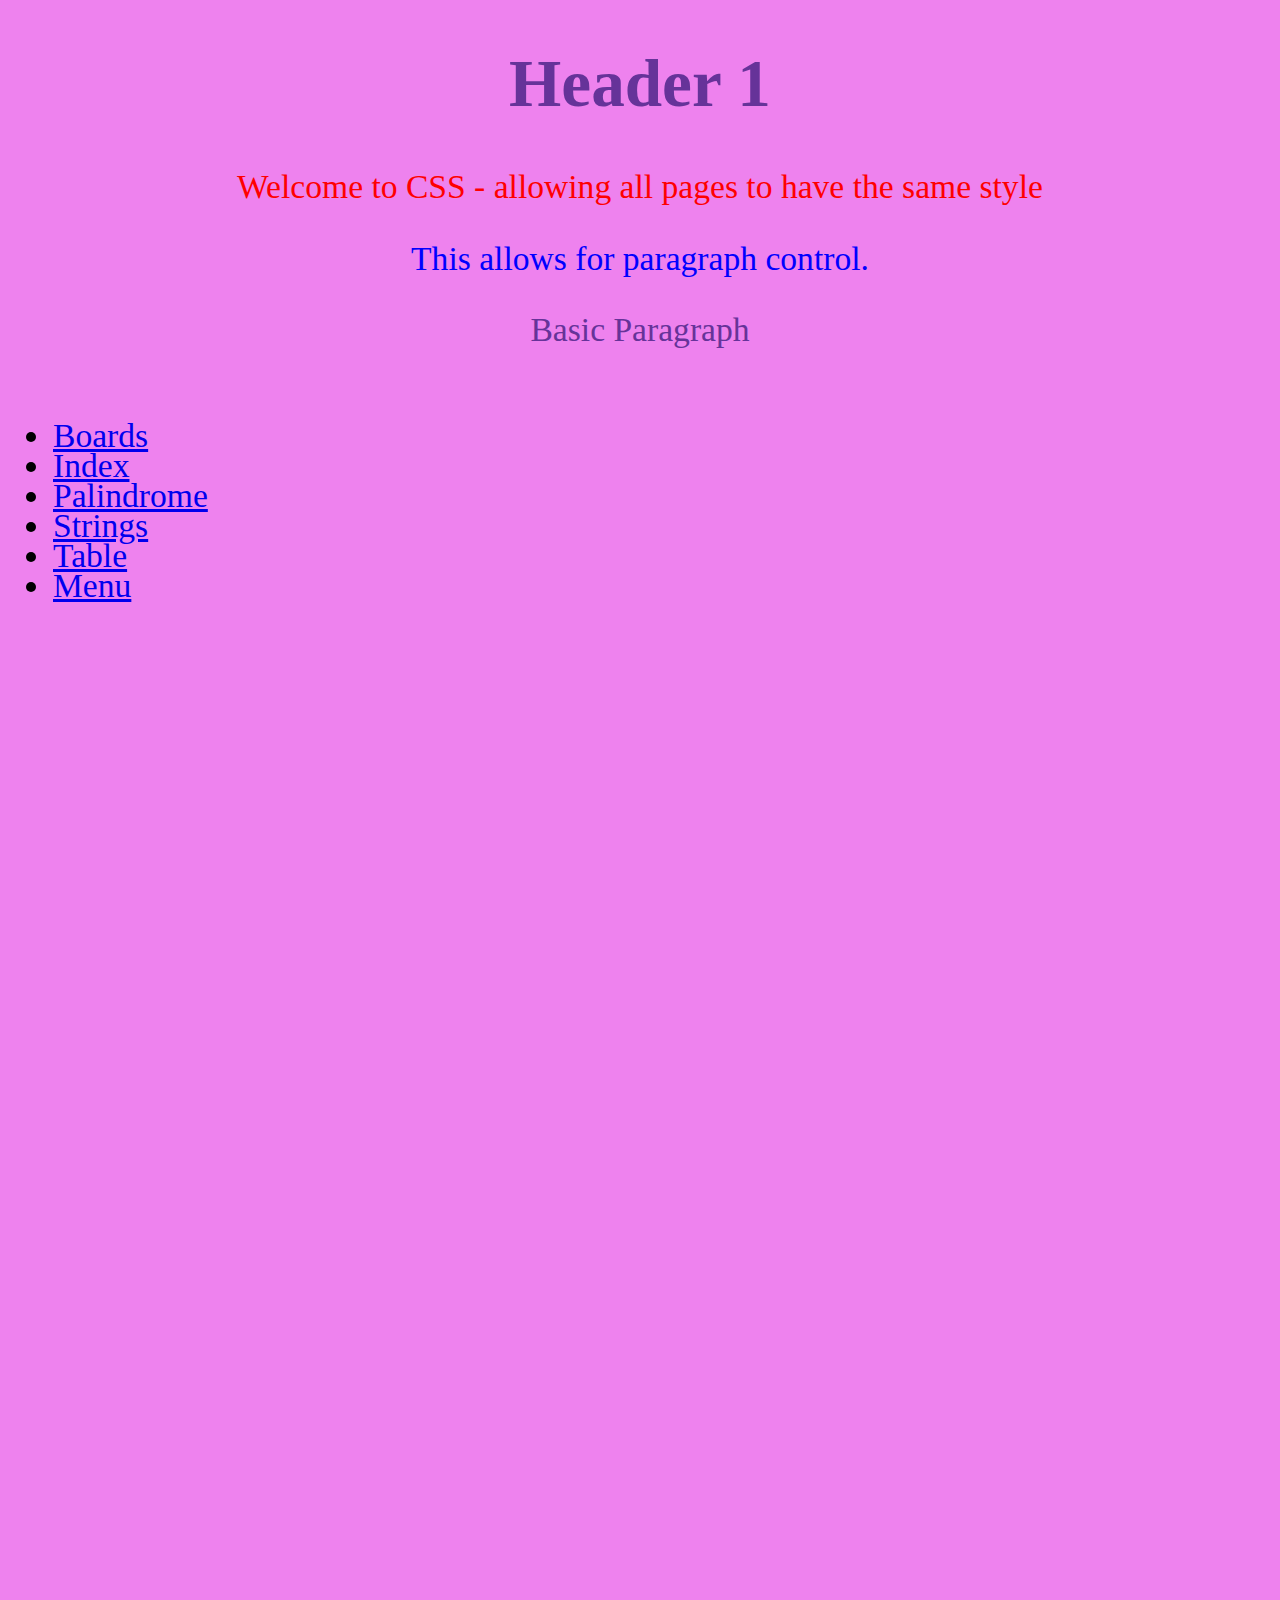
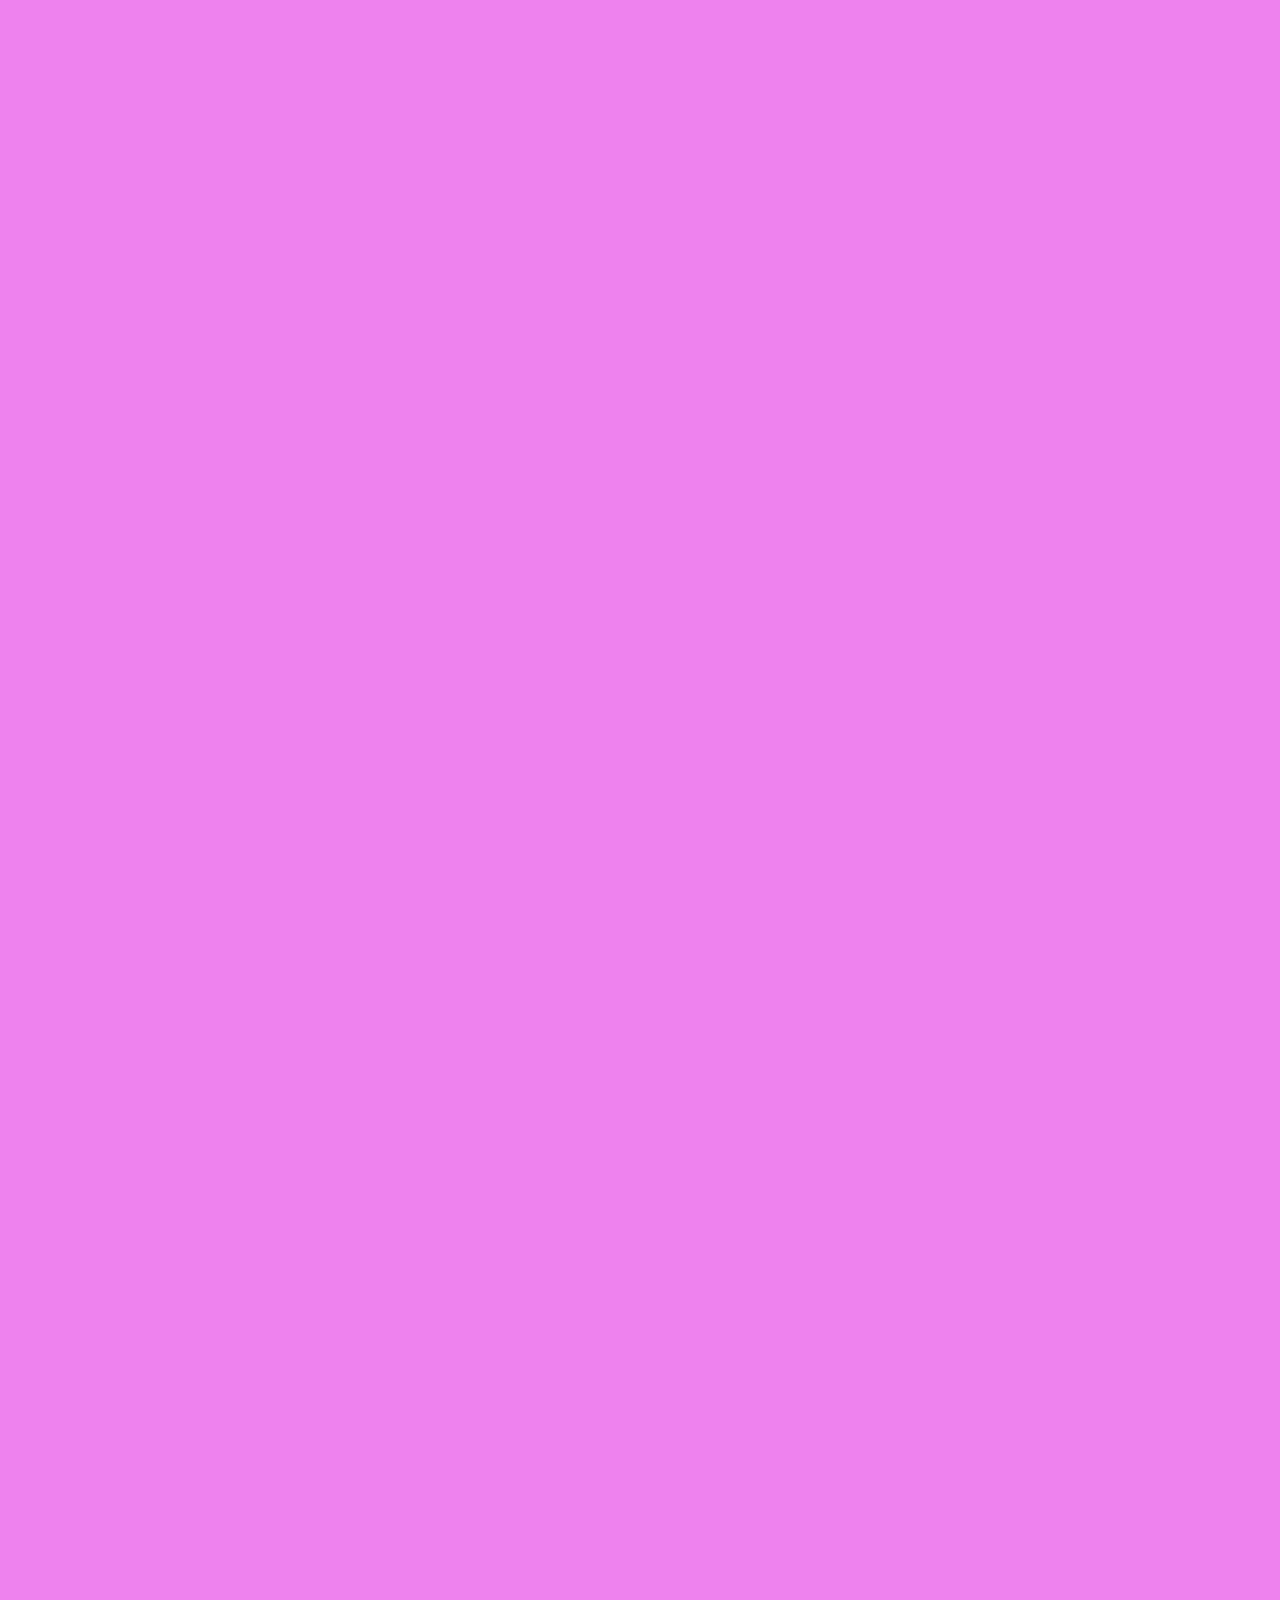
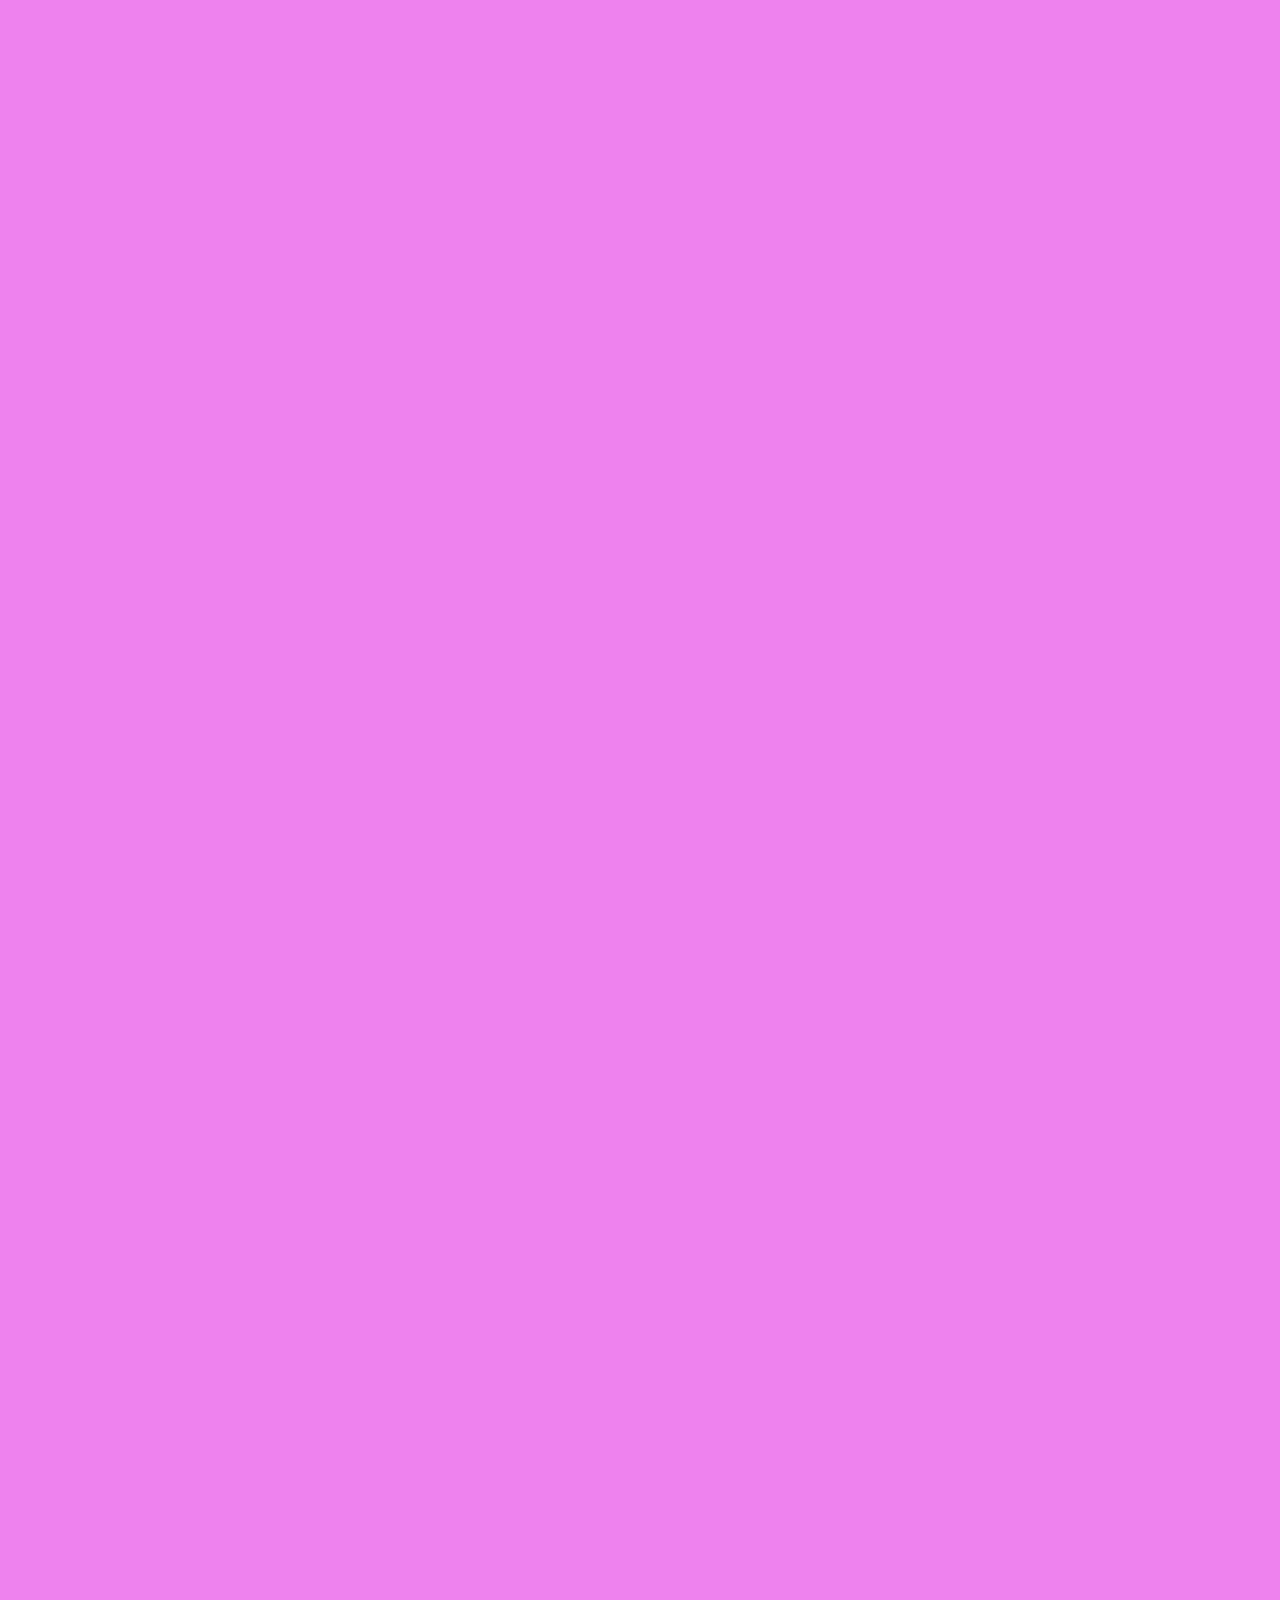
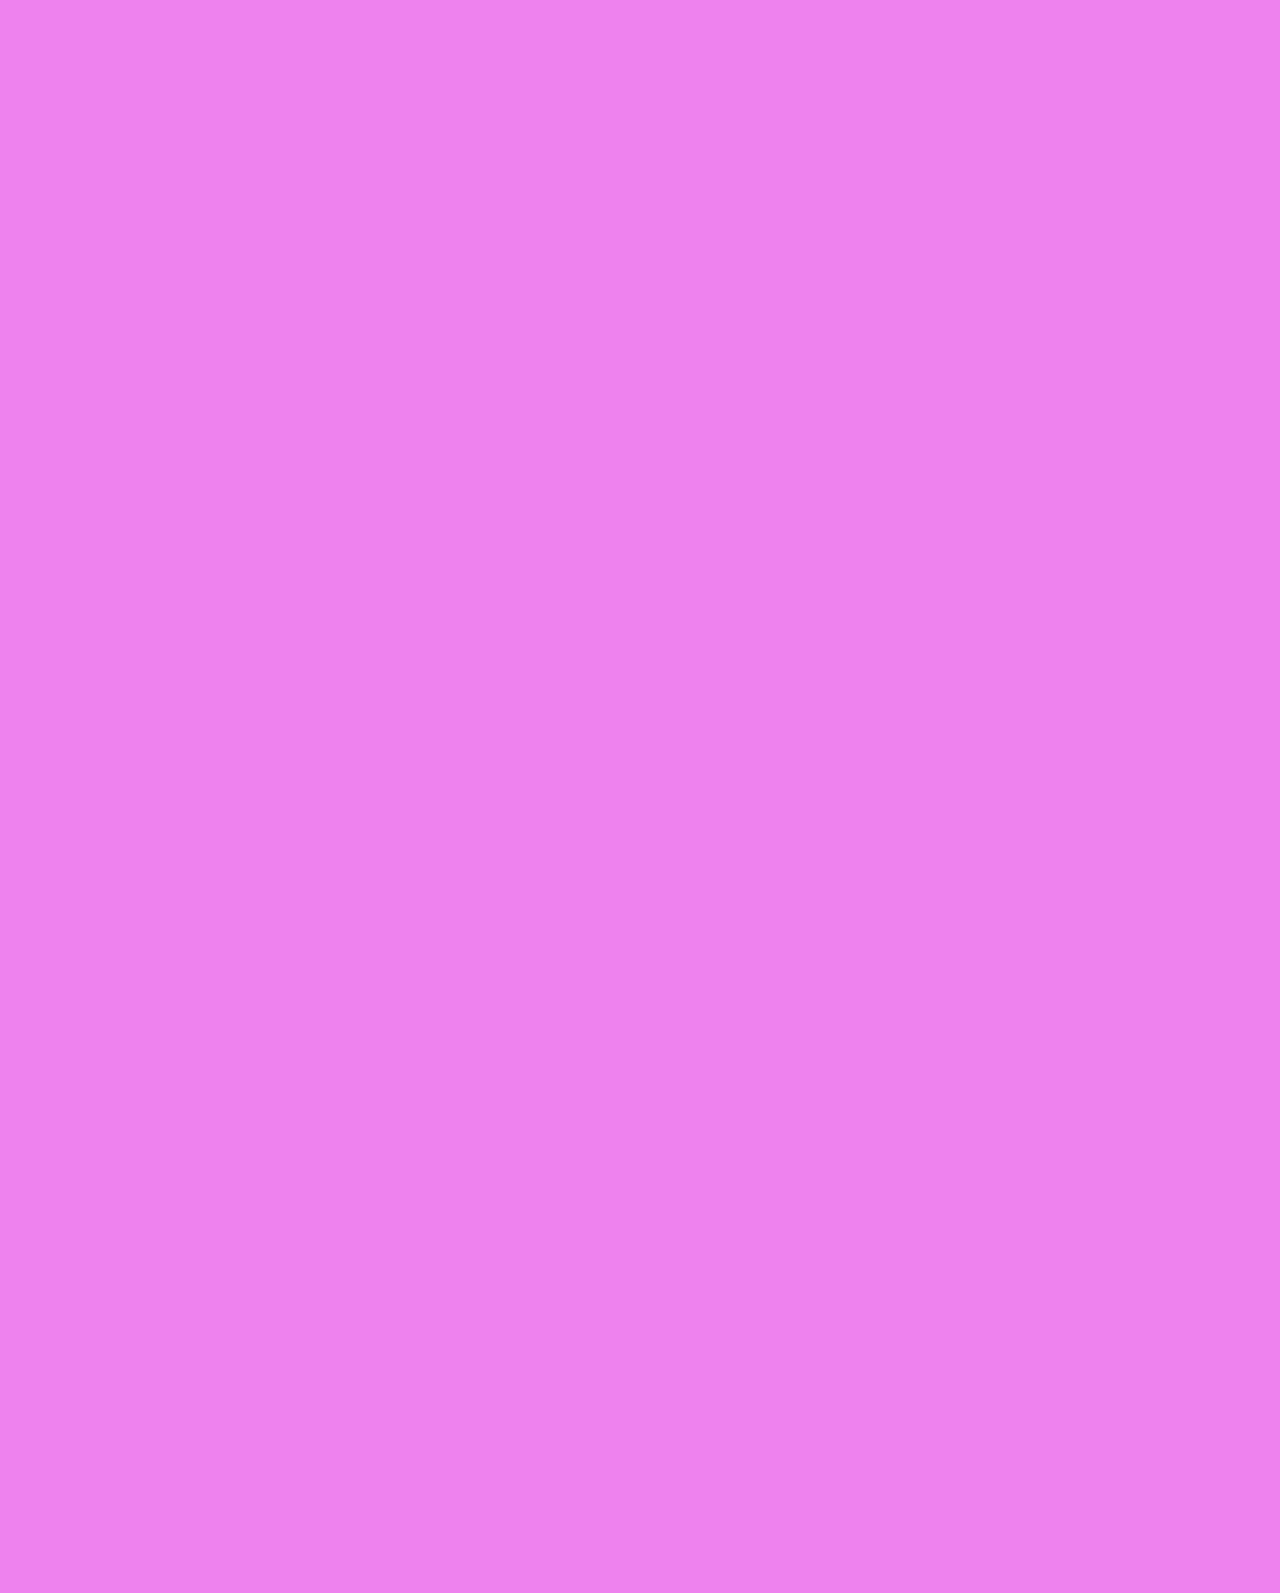
<file: First_CSS.html>
<!DOCTYPE html>
<html>
    <head>
        <Link rel="stylesheet" href="main_css.css">           
    </head>
    <body>
    <h1>Header 1</h1>
    <p id="intro"> Welcome to CSS - allowing all pages to have the same style</p>    
    <p class="colorful"> This allows for paragraph control.</p>
    <p> Basic Paragraph </p>

    <nav>
        <ul class="menu">
            <li><a href="Boards.html">Boards</a></li>
            <li><a href="index.html">Index</a></li>
            <li><a href="Palindrome.html">Palindrome</a></li>
            <li><a href="strings.html">Strings</a></li>
            <li><a href="Table.html">Table</a></li>
            <li><a href="Menu.html">Menu</a></li>
        </ul>
    </nav>

    </body>

</html>
</file>
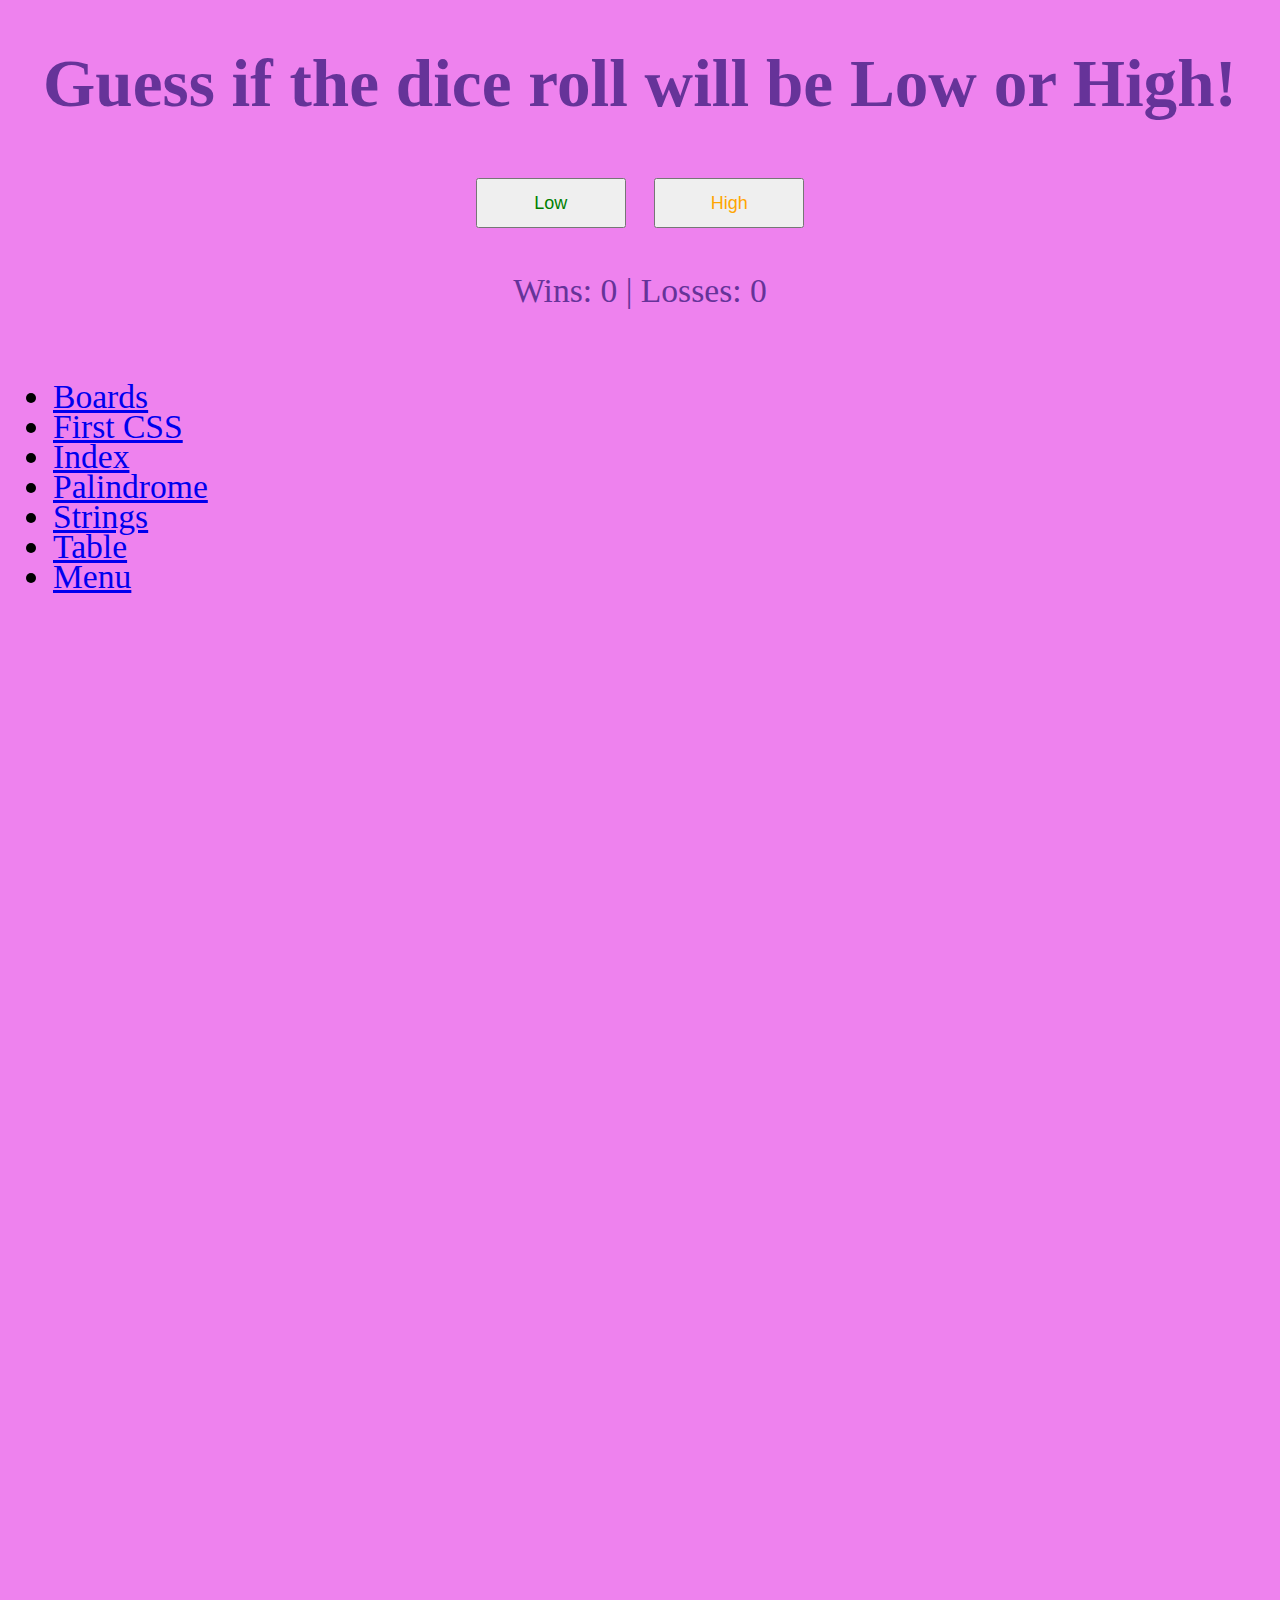
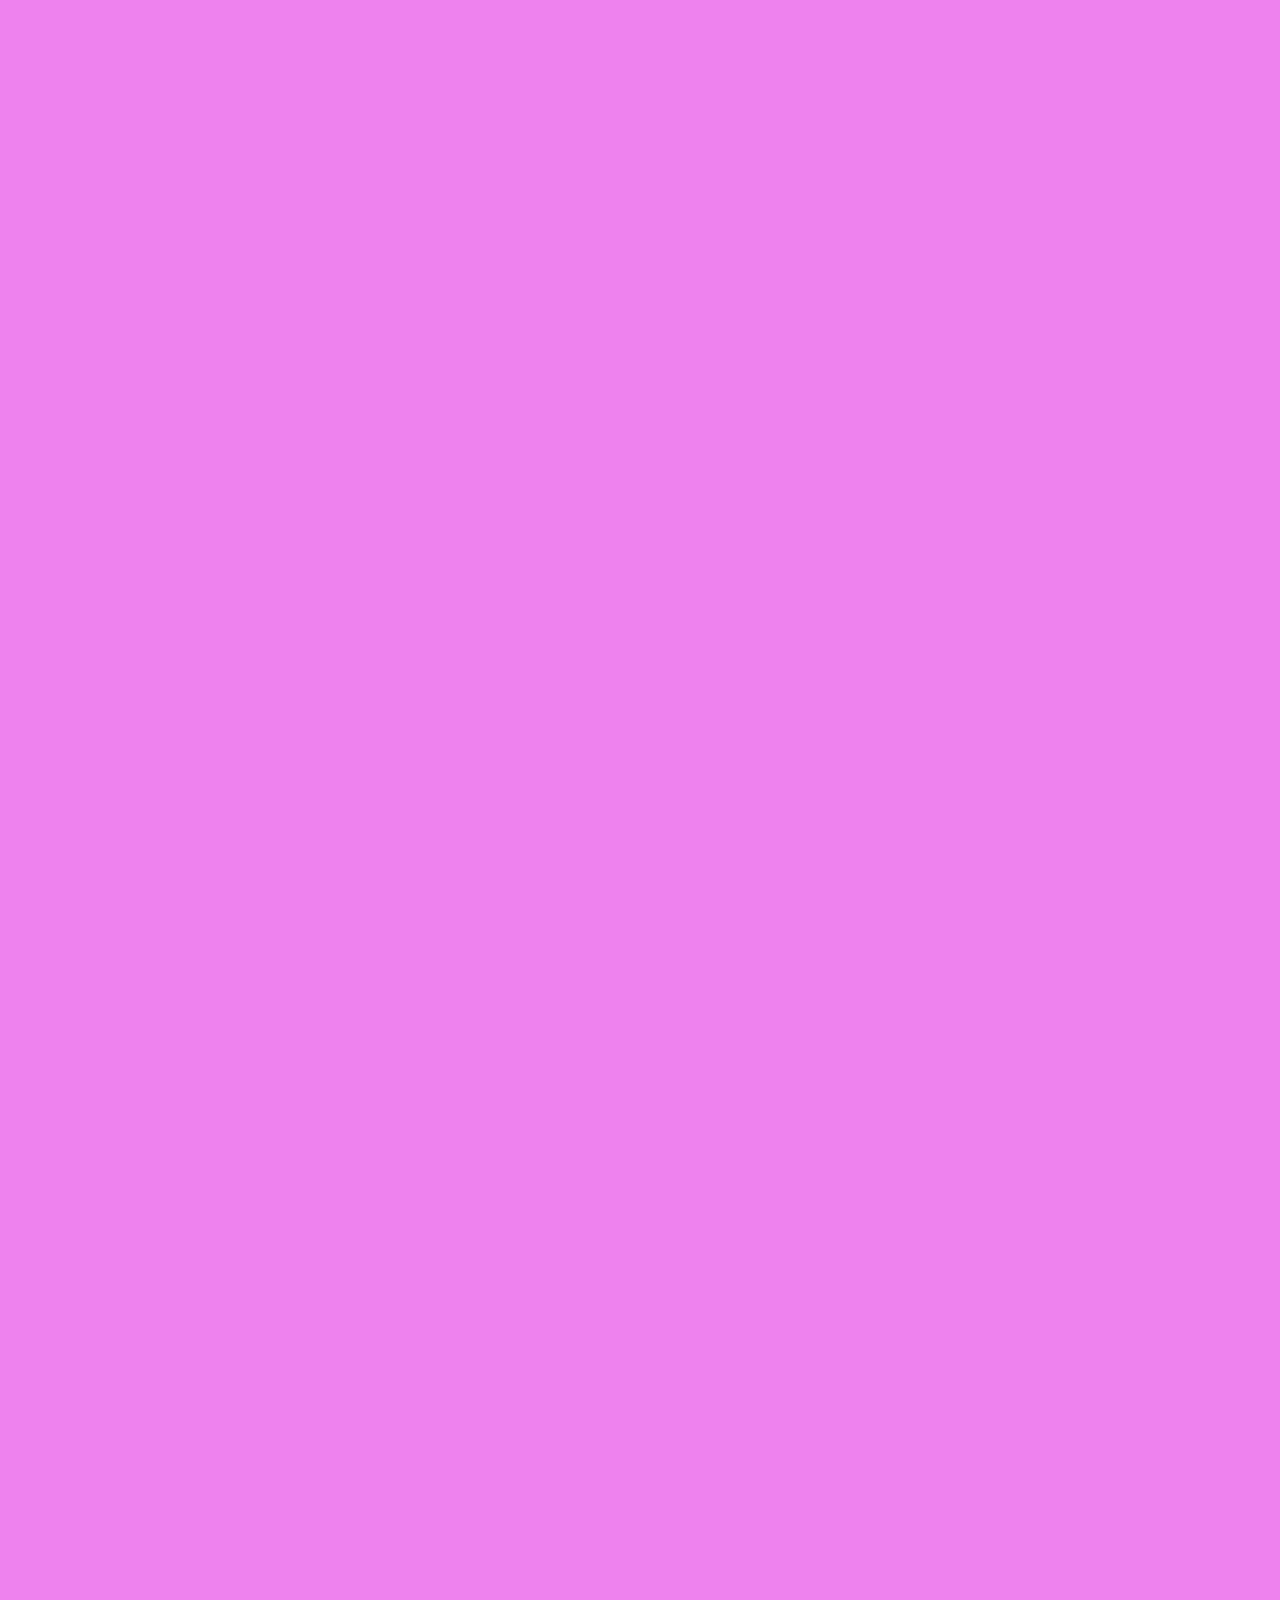
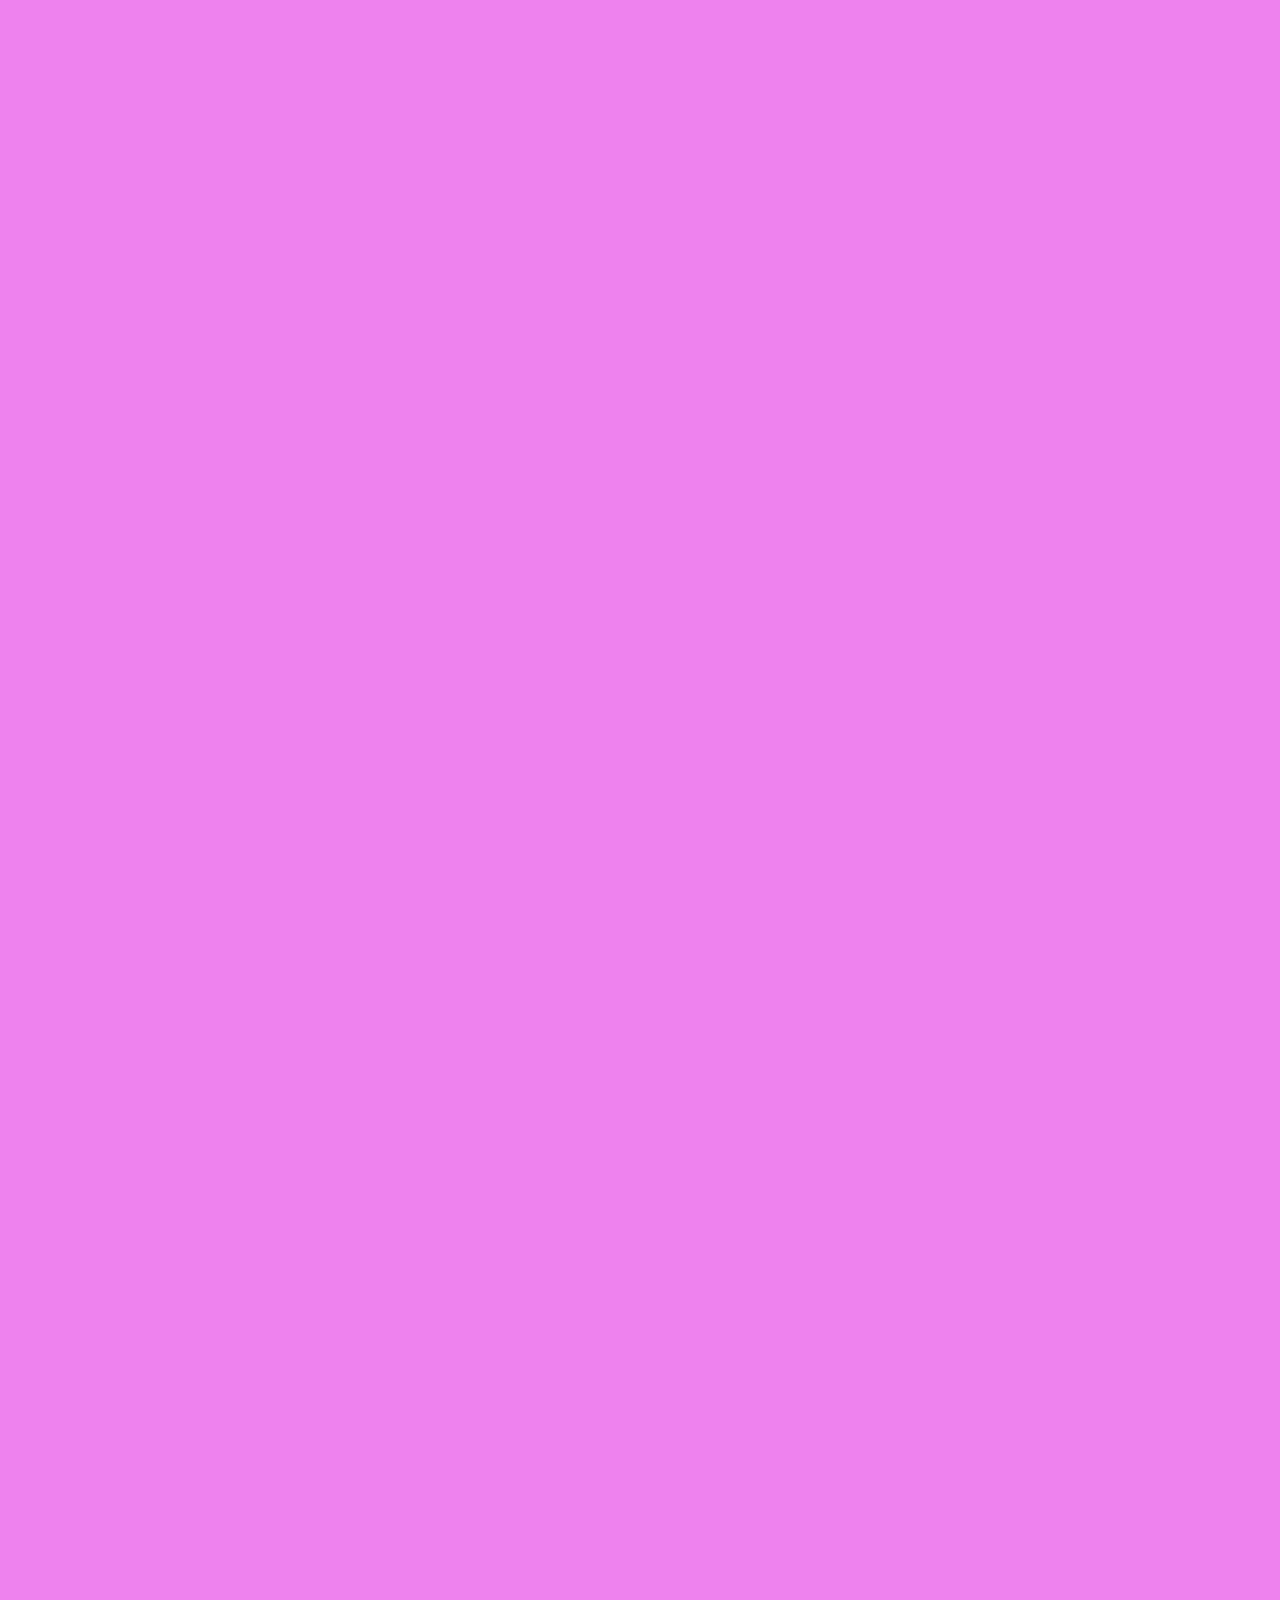
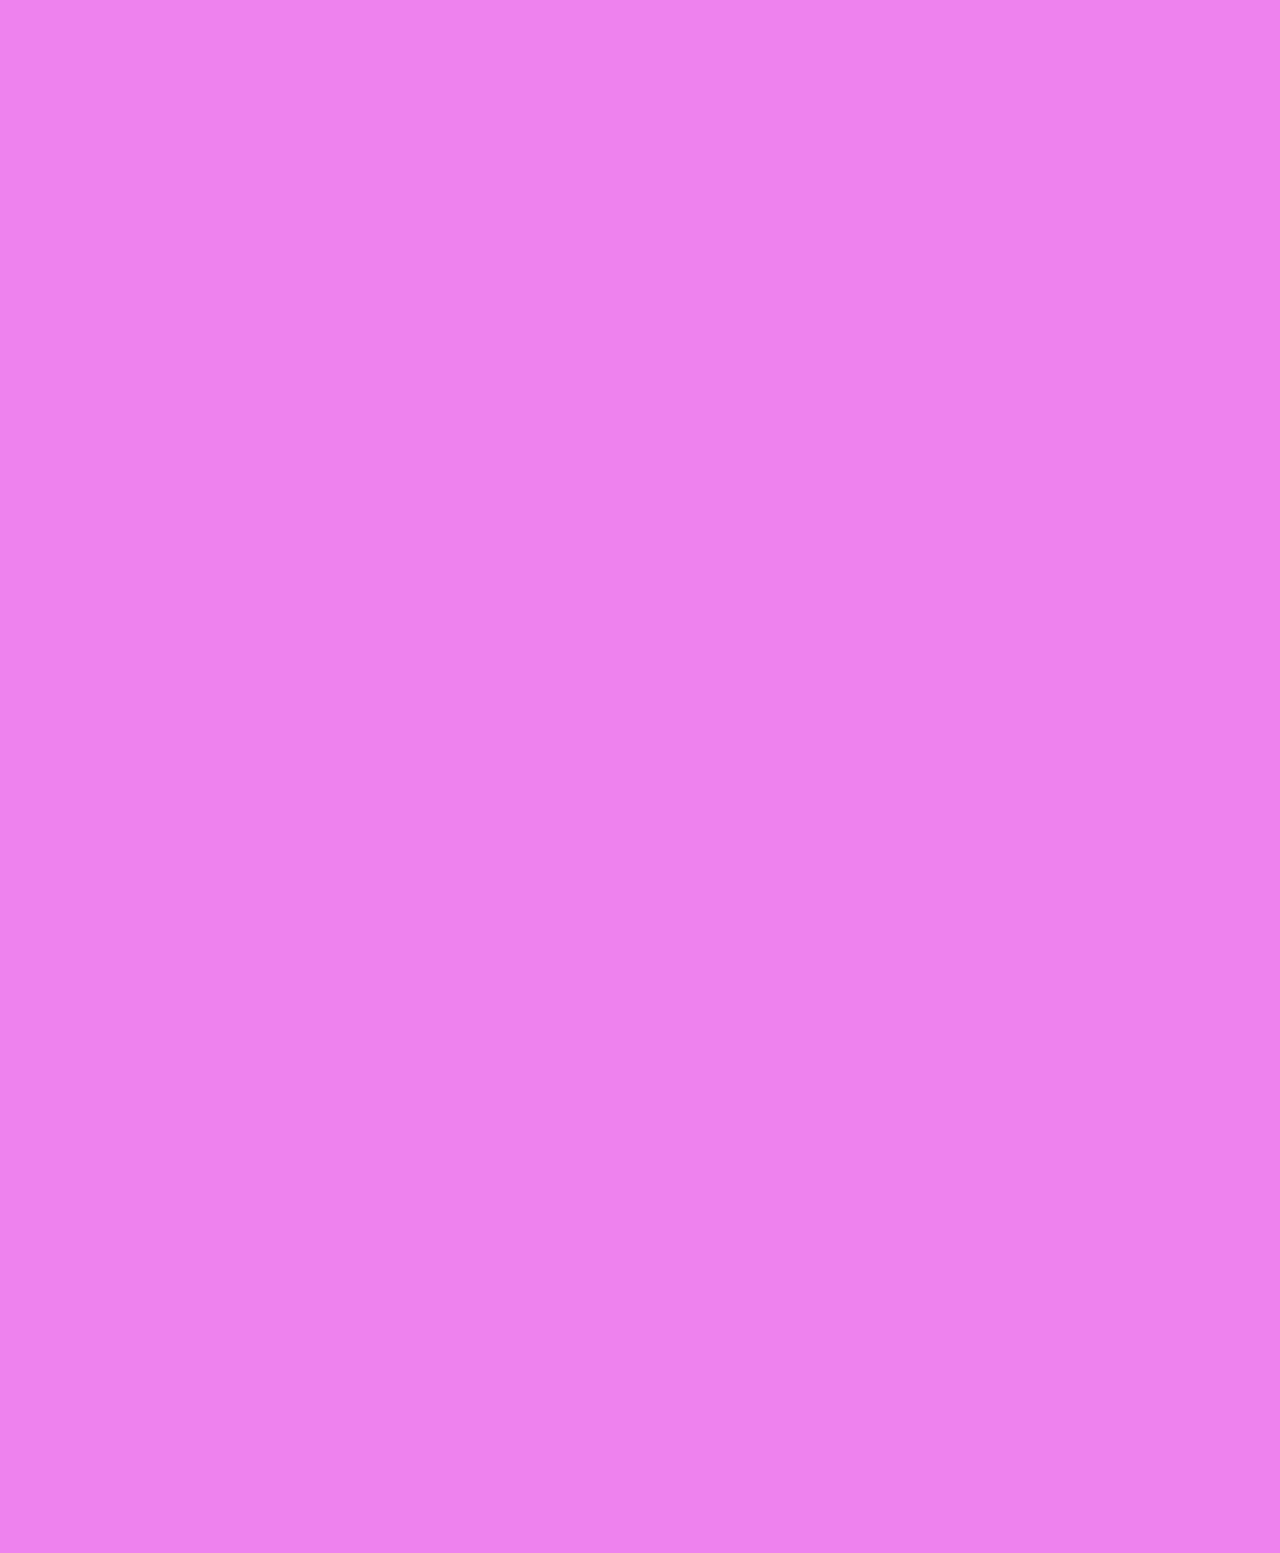
<file: Game.html>
<!DOCTYPE html>
<html lang="en">
<head>
    <Link rel="stylesheet" href="main_css.css"> <!--This is just getting a reference to the .CSS file. The .CSS file basically sets what the website will look like, depending on what it contains-->
    <meta charset="UTF-8">
    <meta name="viewport" content="width=device-width, initial-scale=1.0">
    <style>
        .button-container {
            text-align: center; /*This is setting the location of the actual button*/
            margin-top: 20px; 
        }
        .game-button {
            width: 150px;
            height: 50px; 
            margin: 10px;
            font-size: large;
        }
        .low-button {
            color: green; /*This is setting the color of the low button*/
        }
        .high-button {
            color: orange; /*This is setting the color of the high button*/
        }
    </style>
    <title>Craps Game</title> 
    <script src="Code.js"></script> <!--This is getting a reference to the Javascript code that contains all of the functions to make them work on the webpage.-->
</head>
<body>
    <header>
        <h1 id="heading">Guess if the dice roll will be Low or High!</h1>
        <div class="button-container">
            <button onclick="guessLow();" class="game-button low-button">Low</button> <!--This is saying that when the Guess Low button is clicked, it will call upon the "guesslow" funtion.-->
            <button onclick="guessHigh();" class="game-button high-button">High</button> <!--The same concept as above, but with the huess high button.-->
        </div>
        <p id="diceResult"></p>
        <p id="feedback"></p>
        <p id="score">Wins: 0 | Losses: 0</p>
    </header>
    <nav>
        <ul class="menu">
            <li><a href="Boards.html">Boards</a></li>
            <li><a href="First_CSS.html">First CSS</a></li>
            <li><a href="index.html">Index</a></li>
            <li><a href="Palindrome.html">Palindrome</a></li>
            <li><a href="strings.html">Strings</a></li>
            <li><a href="Table.html">Table</a></li>
            <li><a href="Menu.html">Menu</a></li>
        </ul>
    </nav>
</body>
</html>
</file>
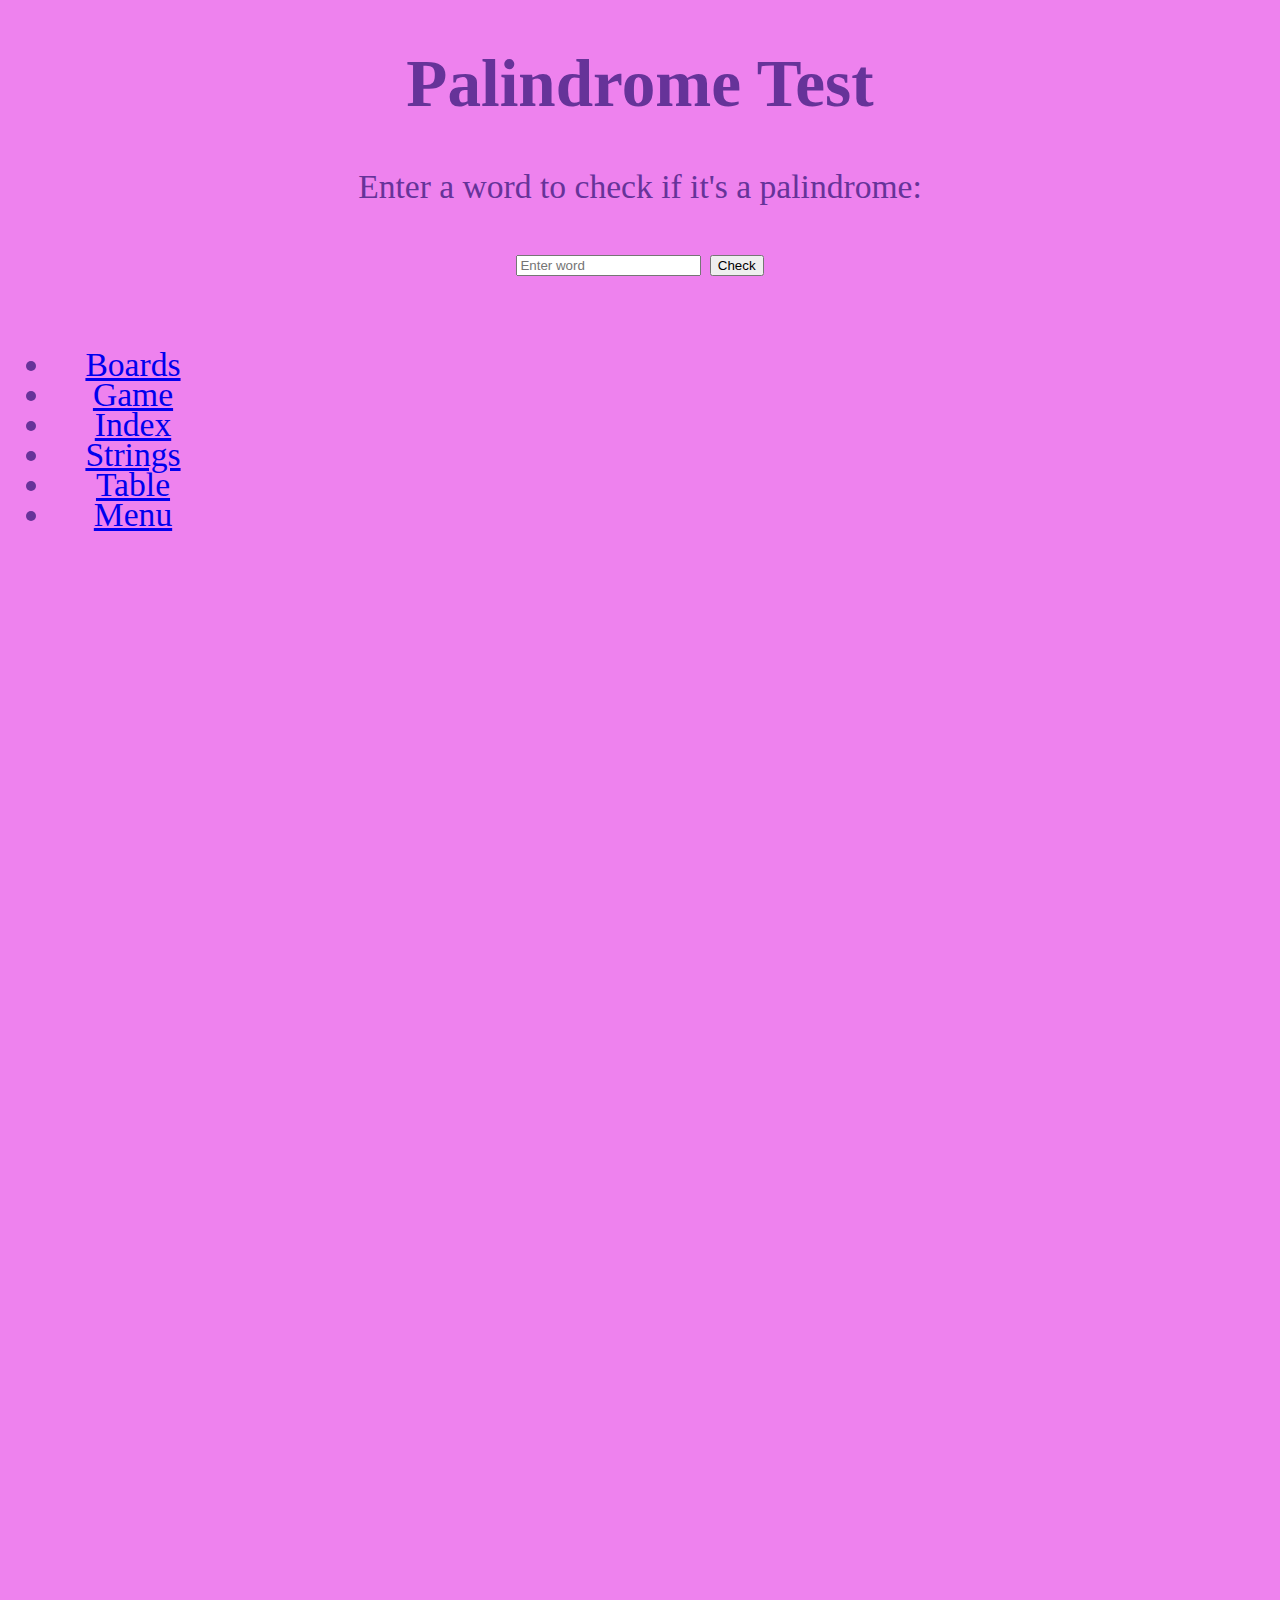
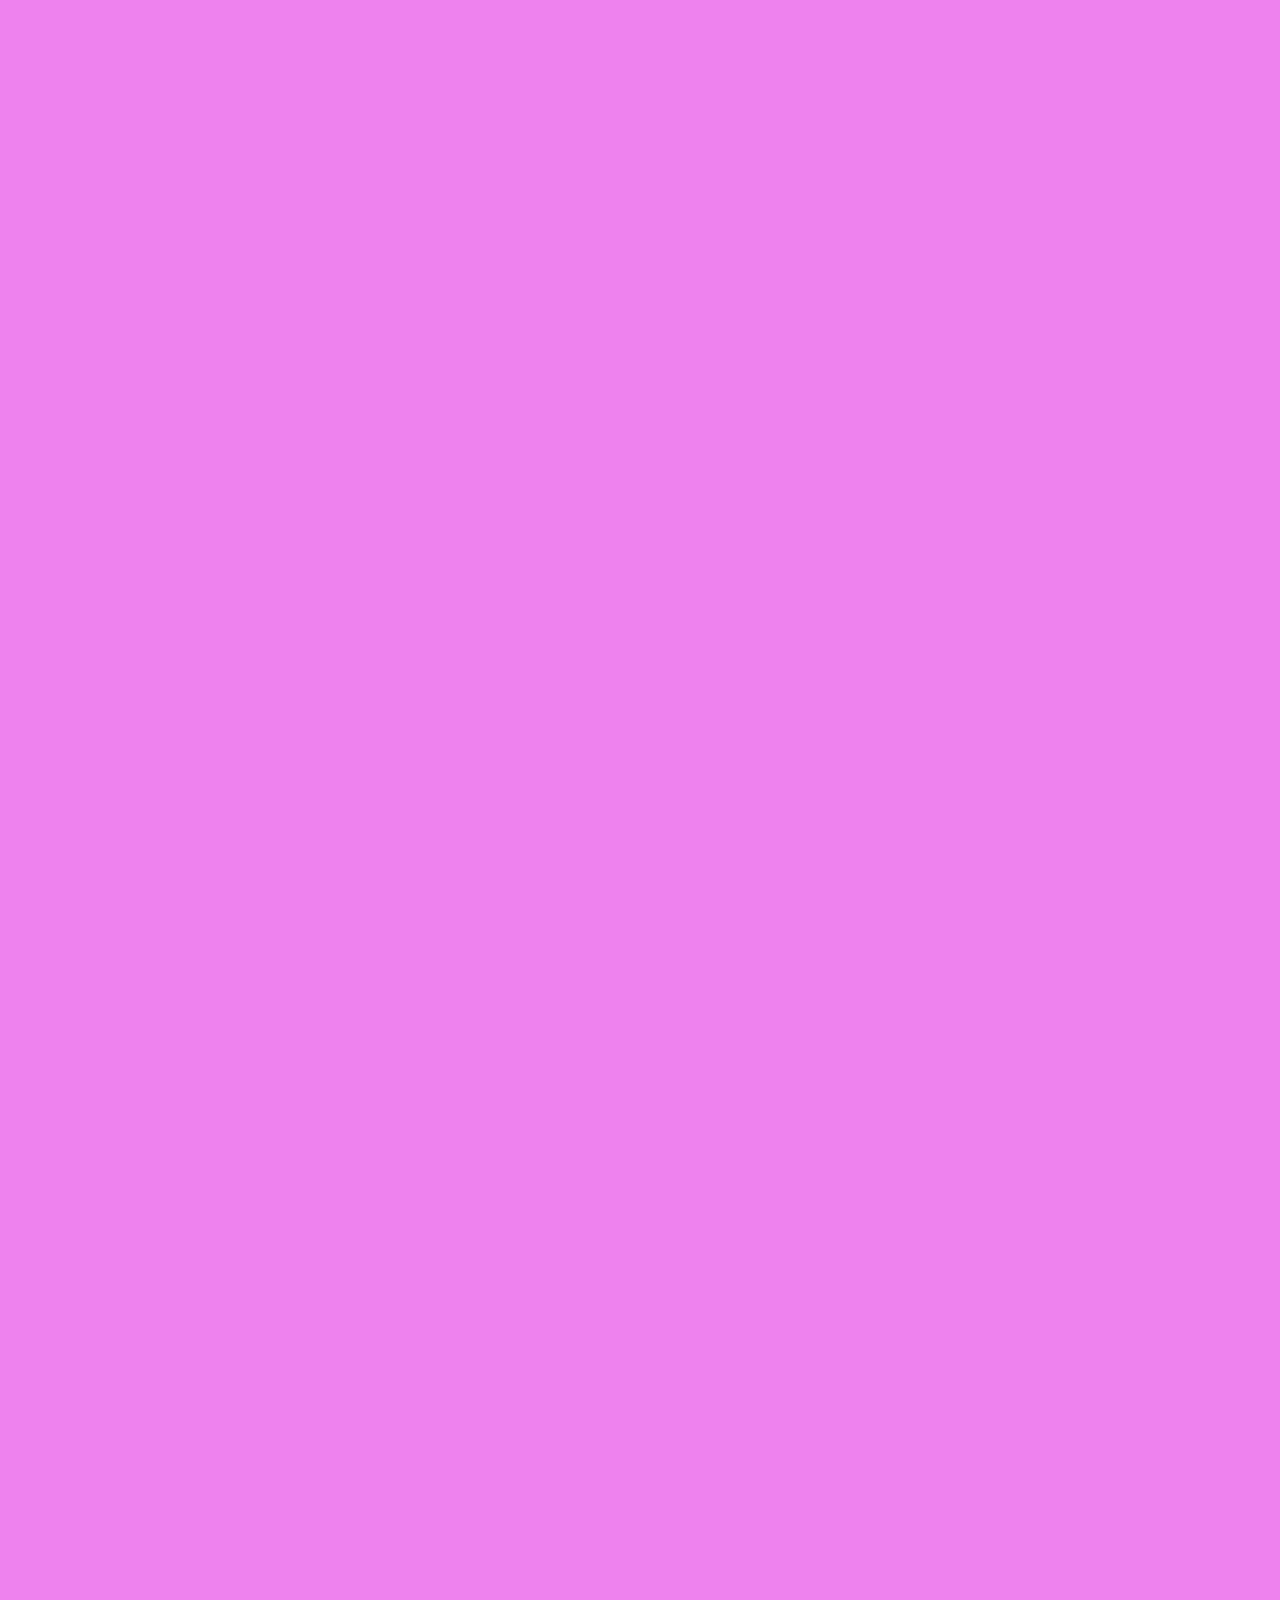
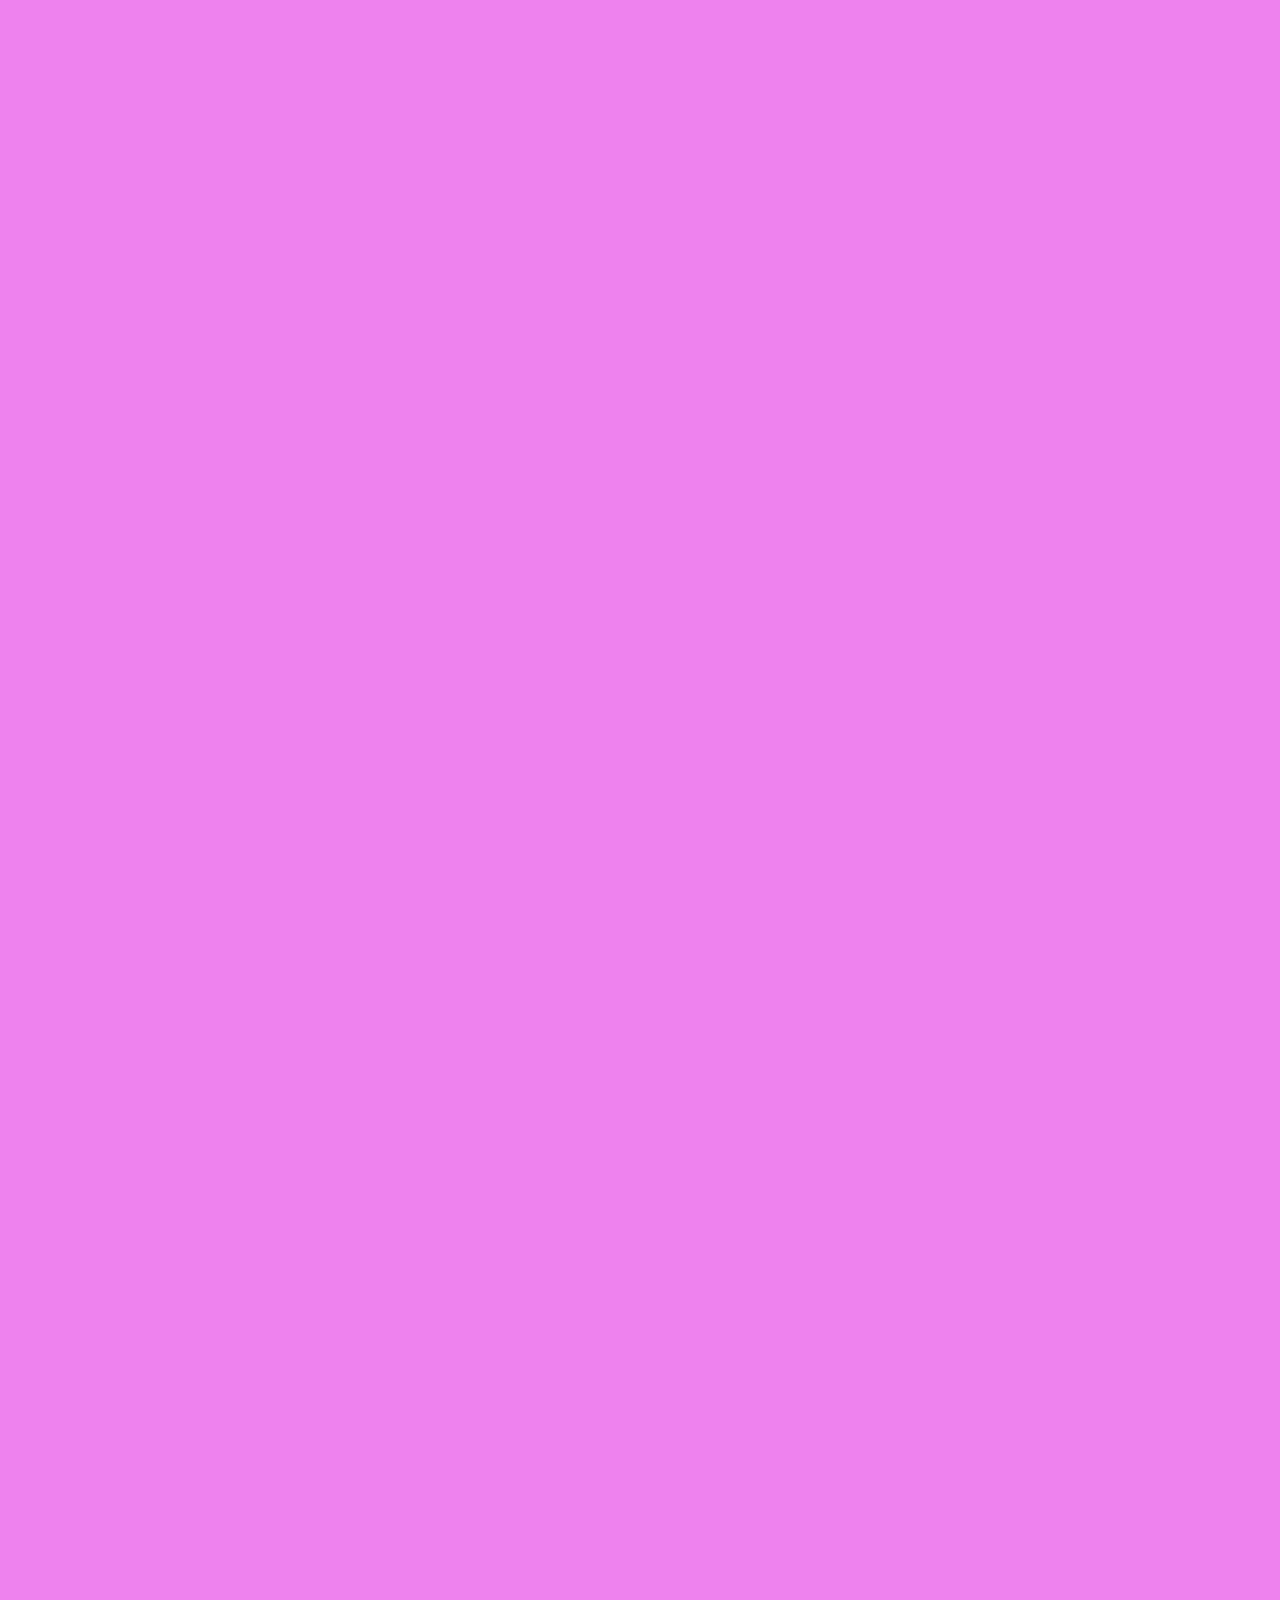
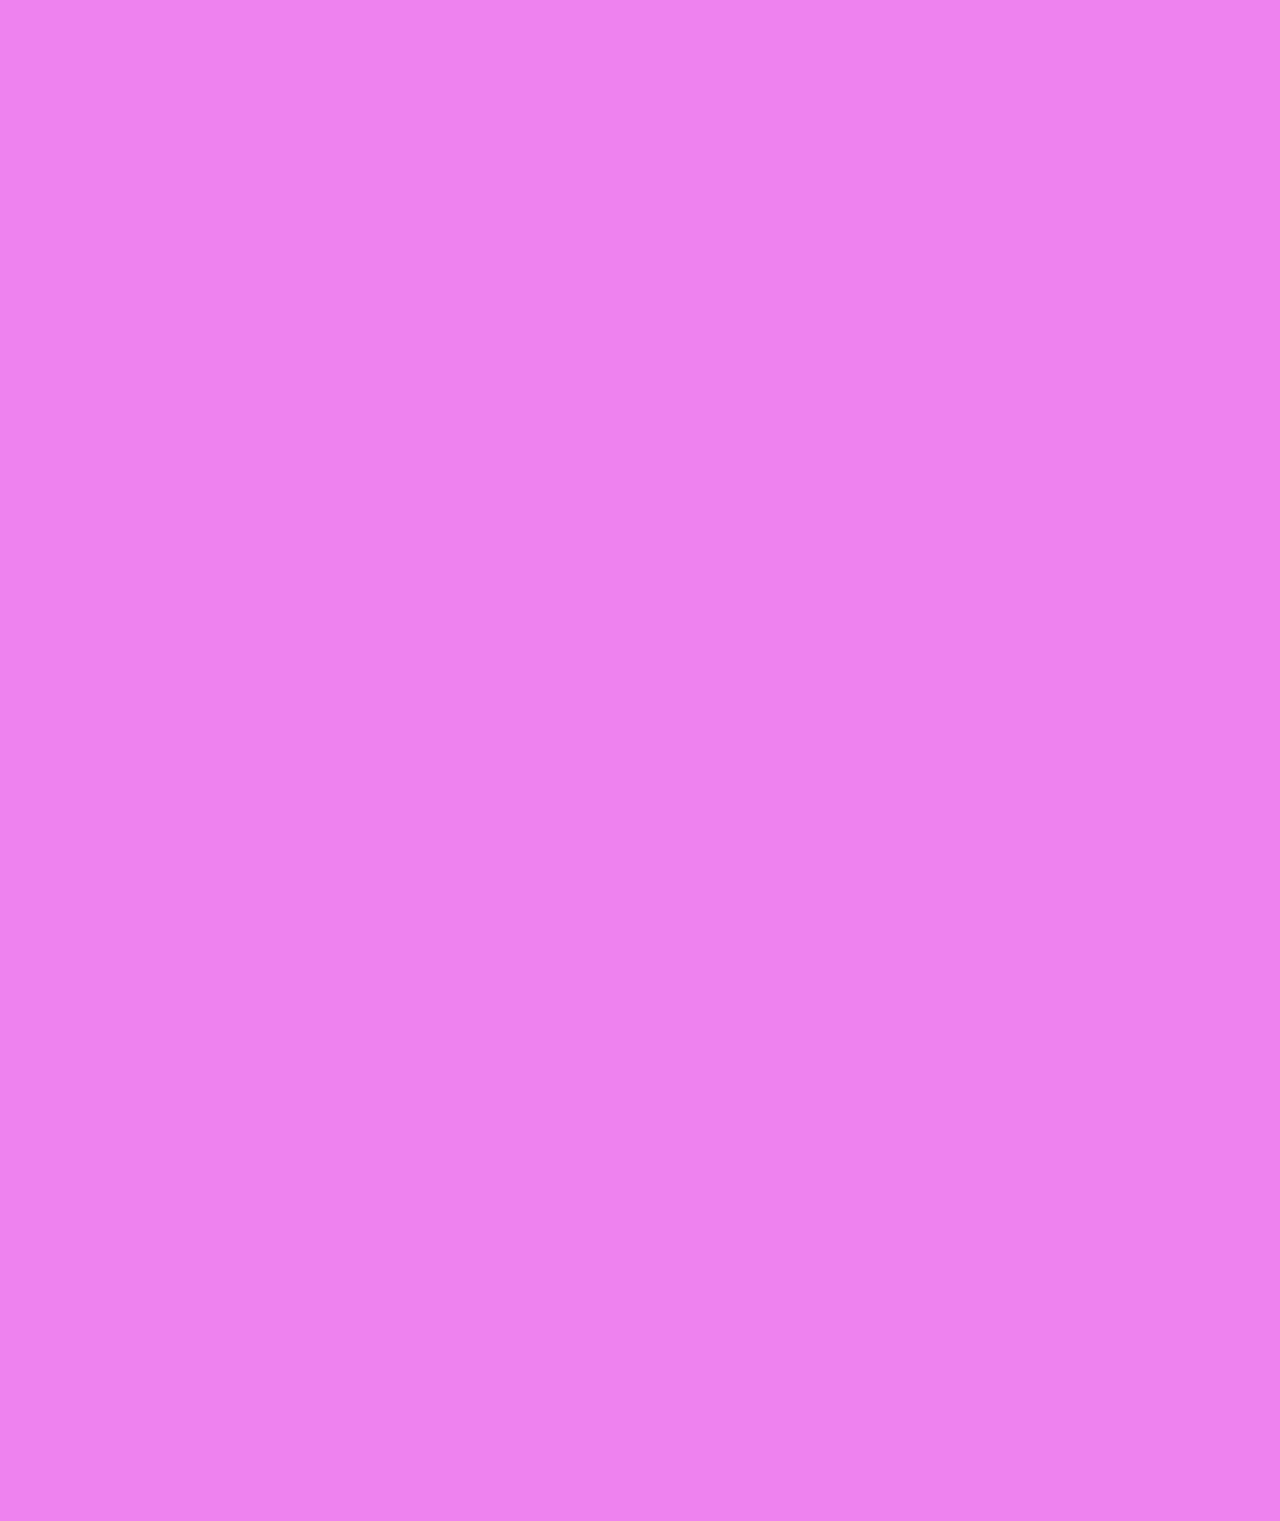
<file: Palindrome.html>
<!DOCTYPE html>
<html lang="en">
<head>
    <link rel="stylesheet" href="main_css.css">
    <meta charset="UTF-8">
    <meta name="viewport" content="width=device-width, initial-scale=1.0">
    <title>Palindrome Test</title>
</head>
<body style="color: rebeccapurple; text-align: center;">
    <h1>Palindrome Test</h1>
    <p>Enter a word to check if it's a palindrome:</p> <!-- This text is simply telling the user to enter a word into the text box to check if it is a palindrome or not. -->
    <input type="text" id="wordInput" placeholder="Enter word"> <!-- This is the text box that the user types their word into. -->
    <button onclick="checkPalindrome()">Check</button> <!-- This button is the button the user clicks after they enter their word. It triggers a palindrome check funtion. -->
    <p id="result"></p> <!-- This is just text that gives the user their results. -->

    <script>
        function checkPalindrome() { //This is setting up a funtion to check if a word is a palindrome.
            const word = document.getElementById('wordInput').value; //This gets the value in the text box. It also stores the text in variable "word."
            const cleanedWord = word.replace(/[^A-Za-z0-9]/g, '').toLowerCase(); //This gets all of the characters and converts them to lowercase characters. It also makes this newly cleaned text get stored into variable "cleanedWord."
            const reversedWord = cleanedWord.split('').reverse().join(''); //This takes the newly-cleaned word and reverses it while also storing that into a new variable called "reversedWord."
            if (cleanedWord === reversedWord) {
                document.getElementById('result').innerText = `'${word}' is a palindrome!`; //Lines 21 to 25 are saying that if cleanedWord is equal to reversedWord, then text will pop up saying that the word is a palindrome. If it is equal to anything else, it is not a palindrome.
            } else {
                document.getElementById('result').innerText = `'${word}' is not a palindrome.`;
            }
        }
    </script>
    <nav>
        <ul class="menu">
            <li><a href="Boards.html">Boards</a></li>
            <li><a href="Game.html">Game</a></li>
            <li><a href="index.html">Index</a></li>
            <li><a href="strings.html">Strings</a></li>
            <li><a href="Table.html">Table</a></li>
            <li><a href="Menu.html">Menu</a></li>
        </ul>
    </nav>
</body>
</html>
</file>
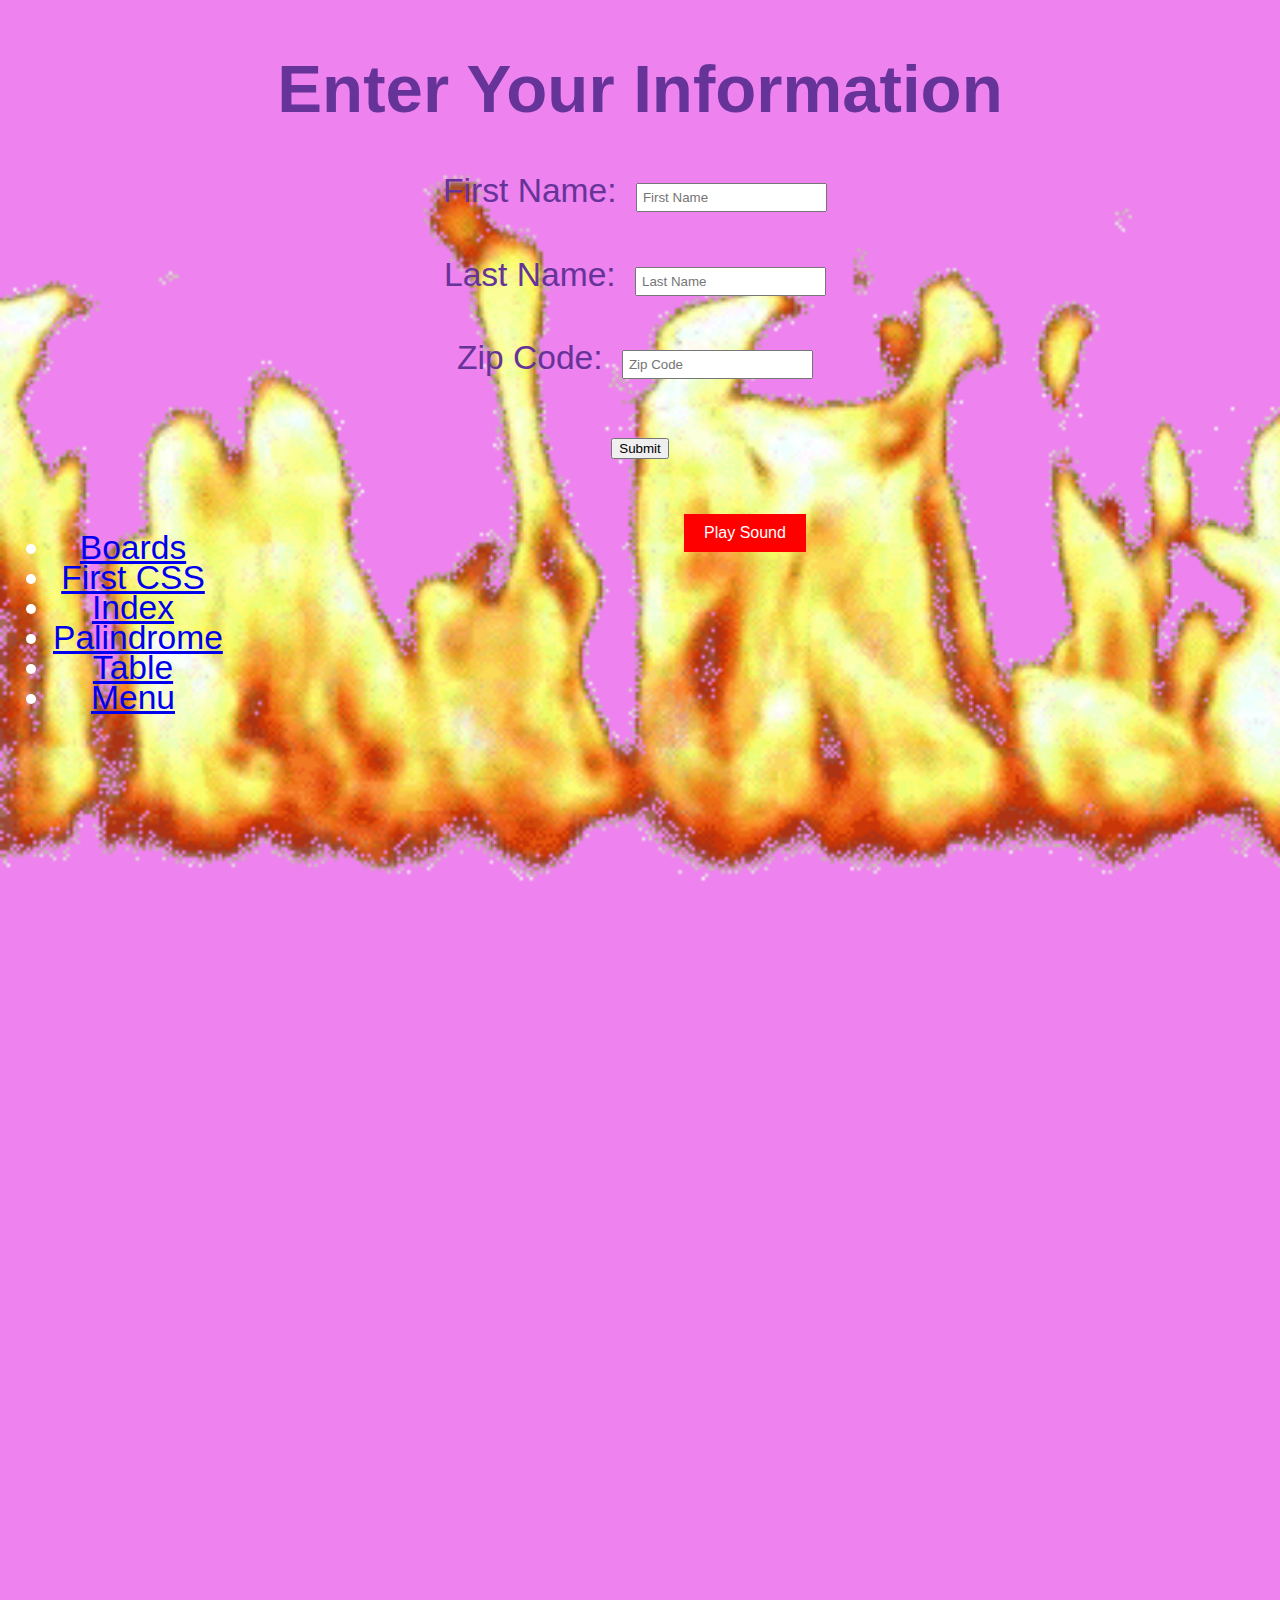
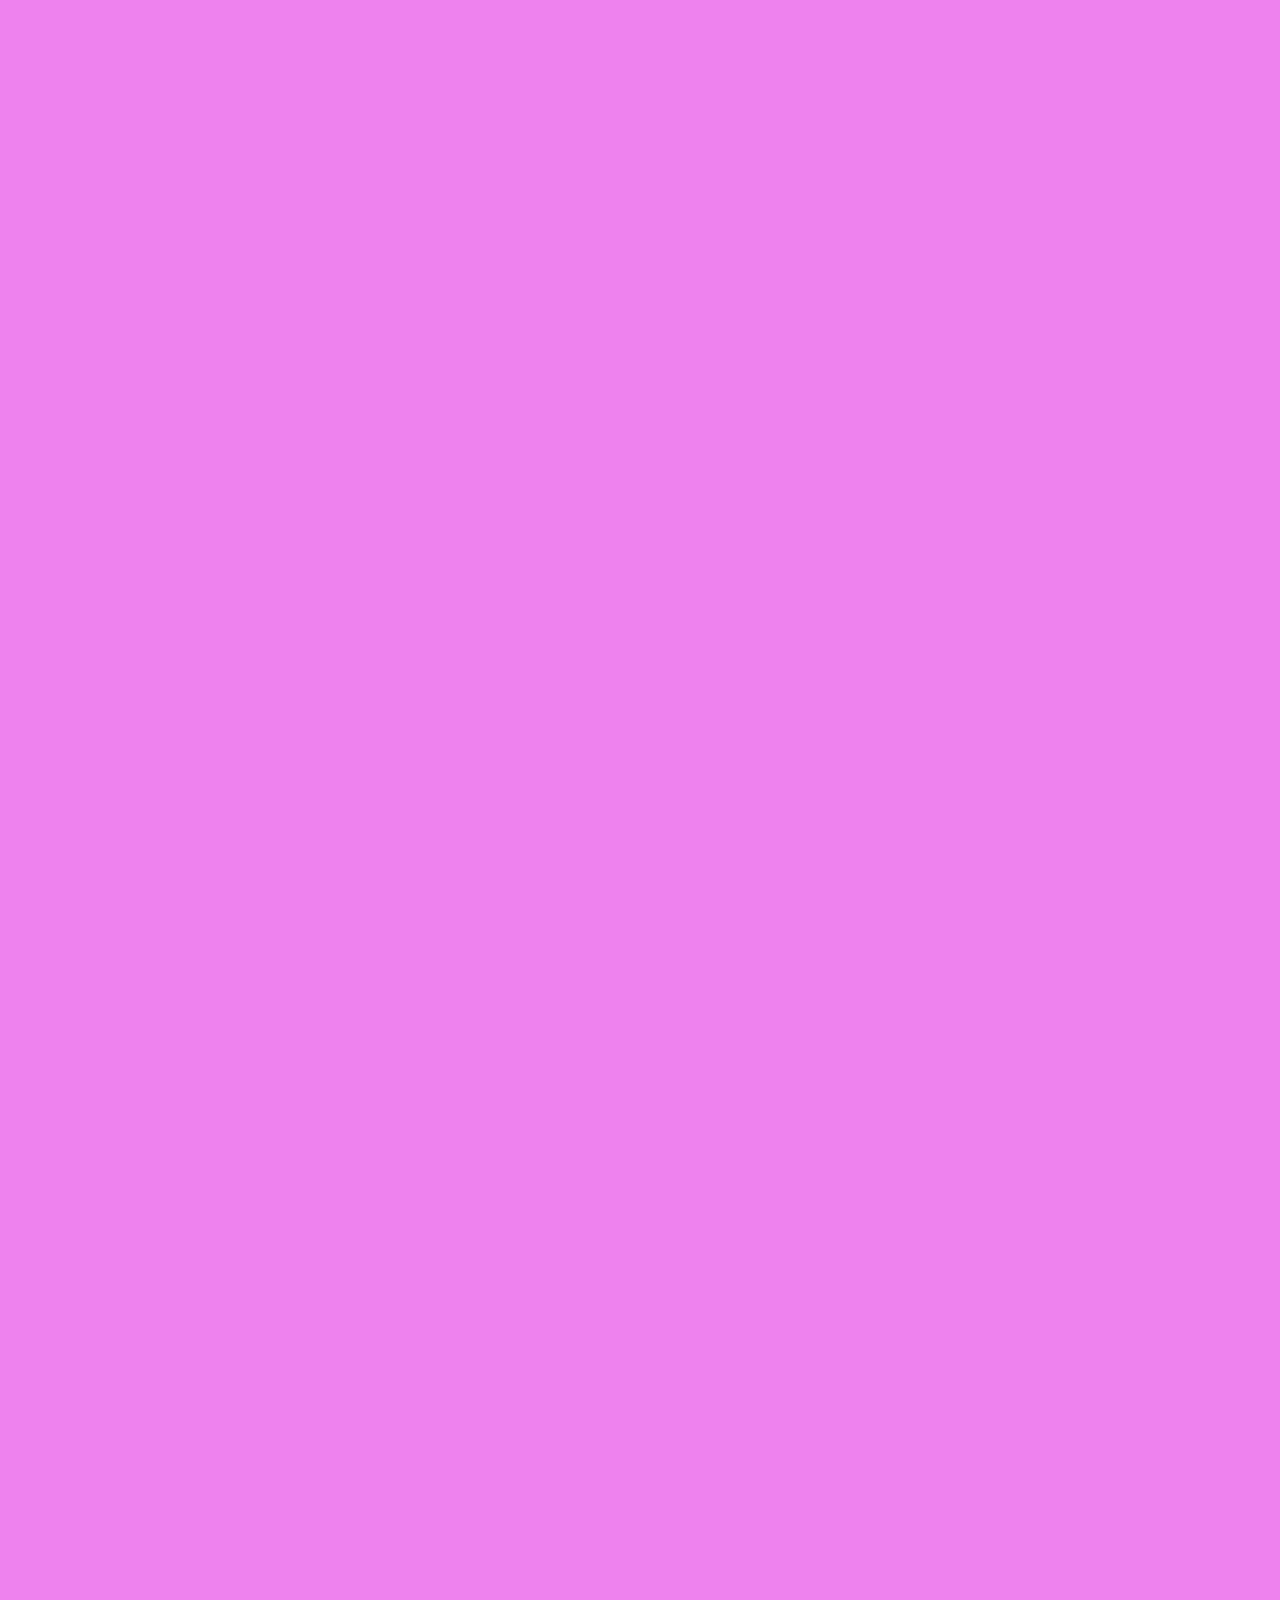
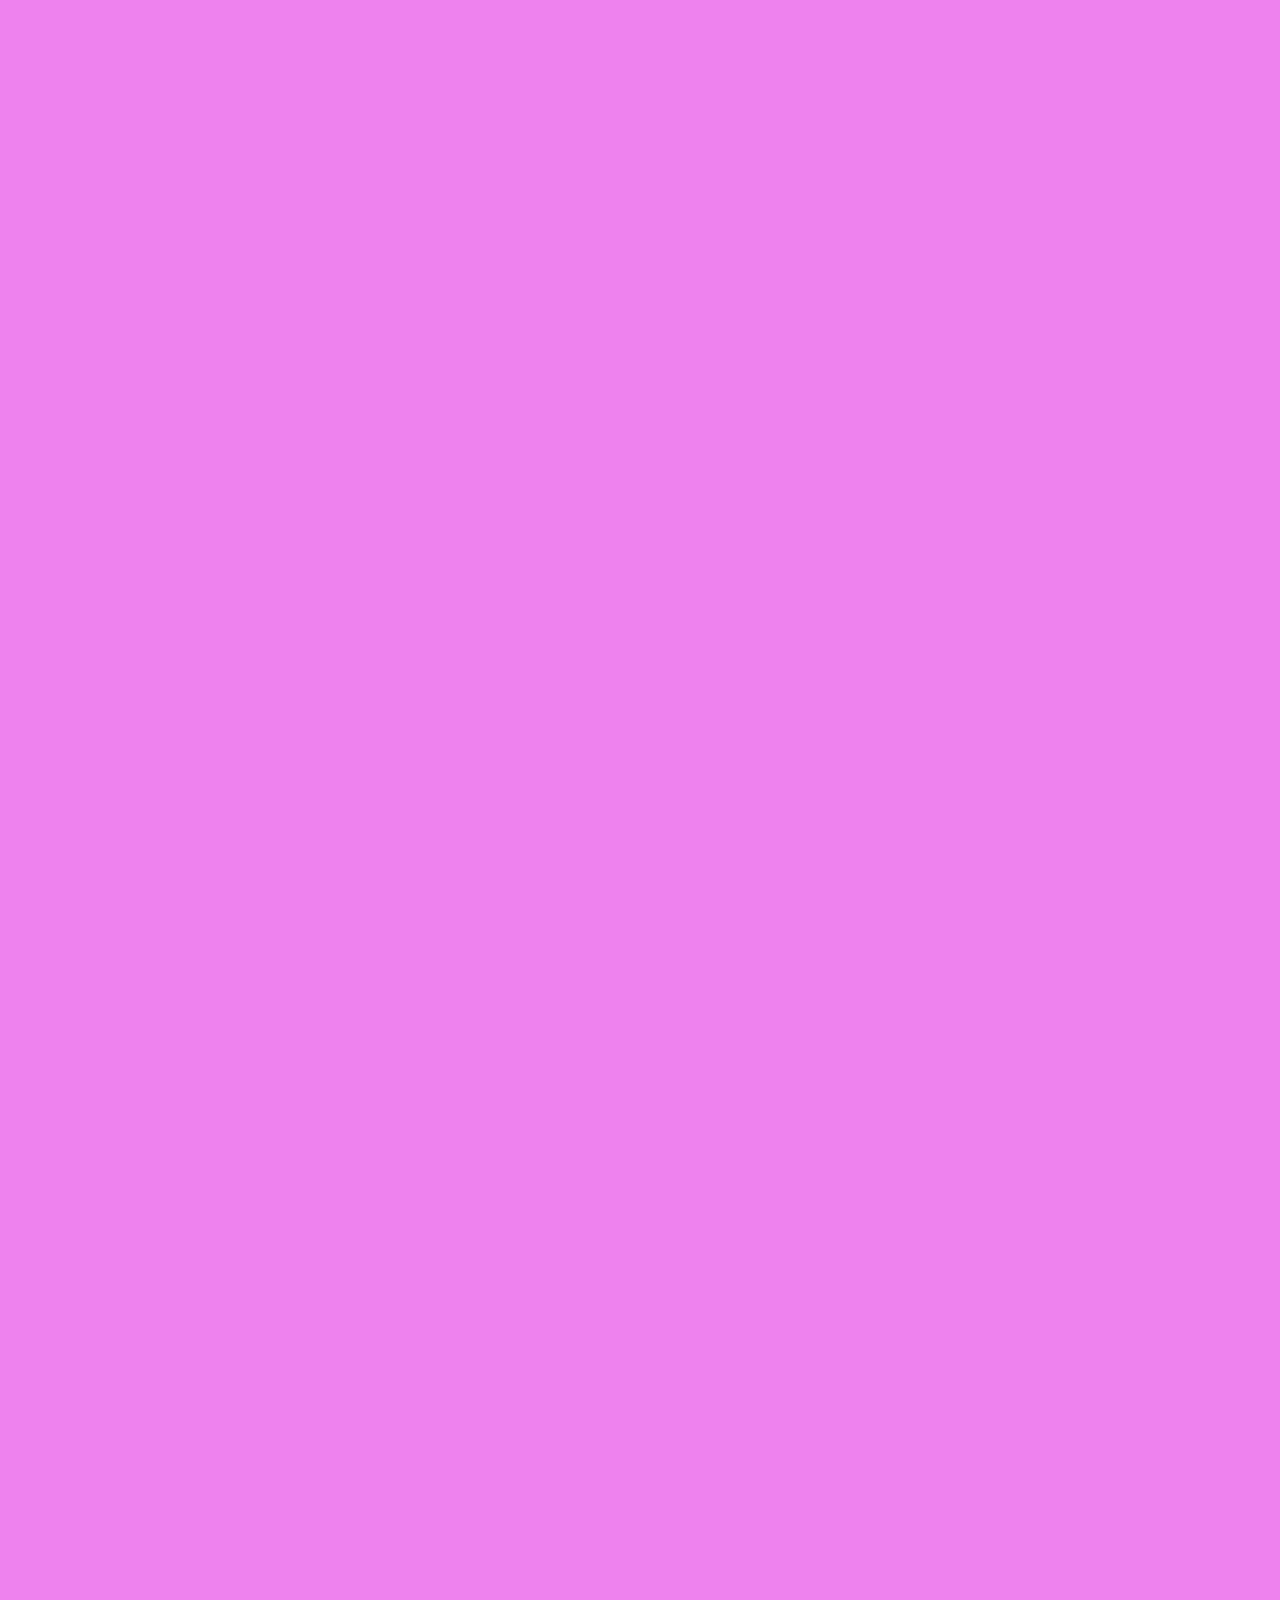
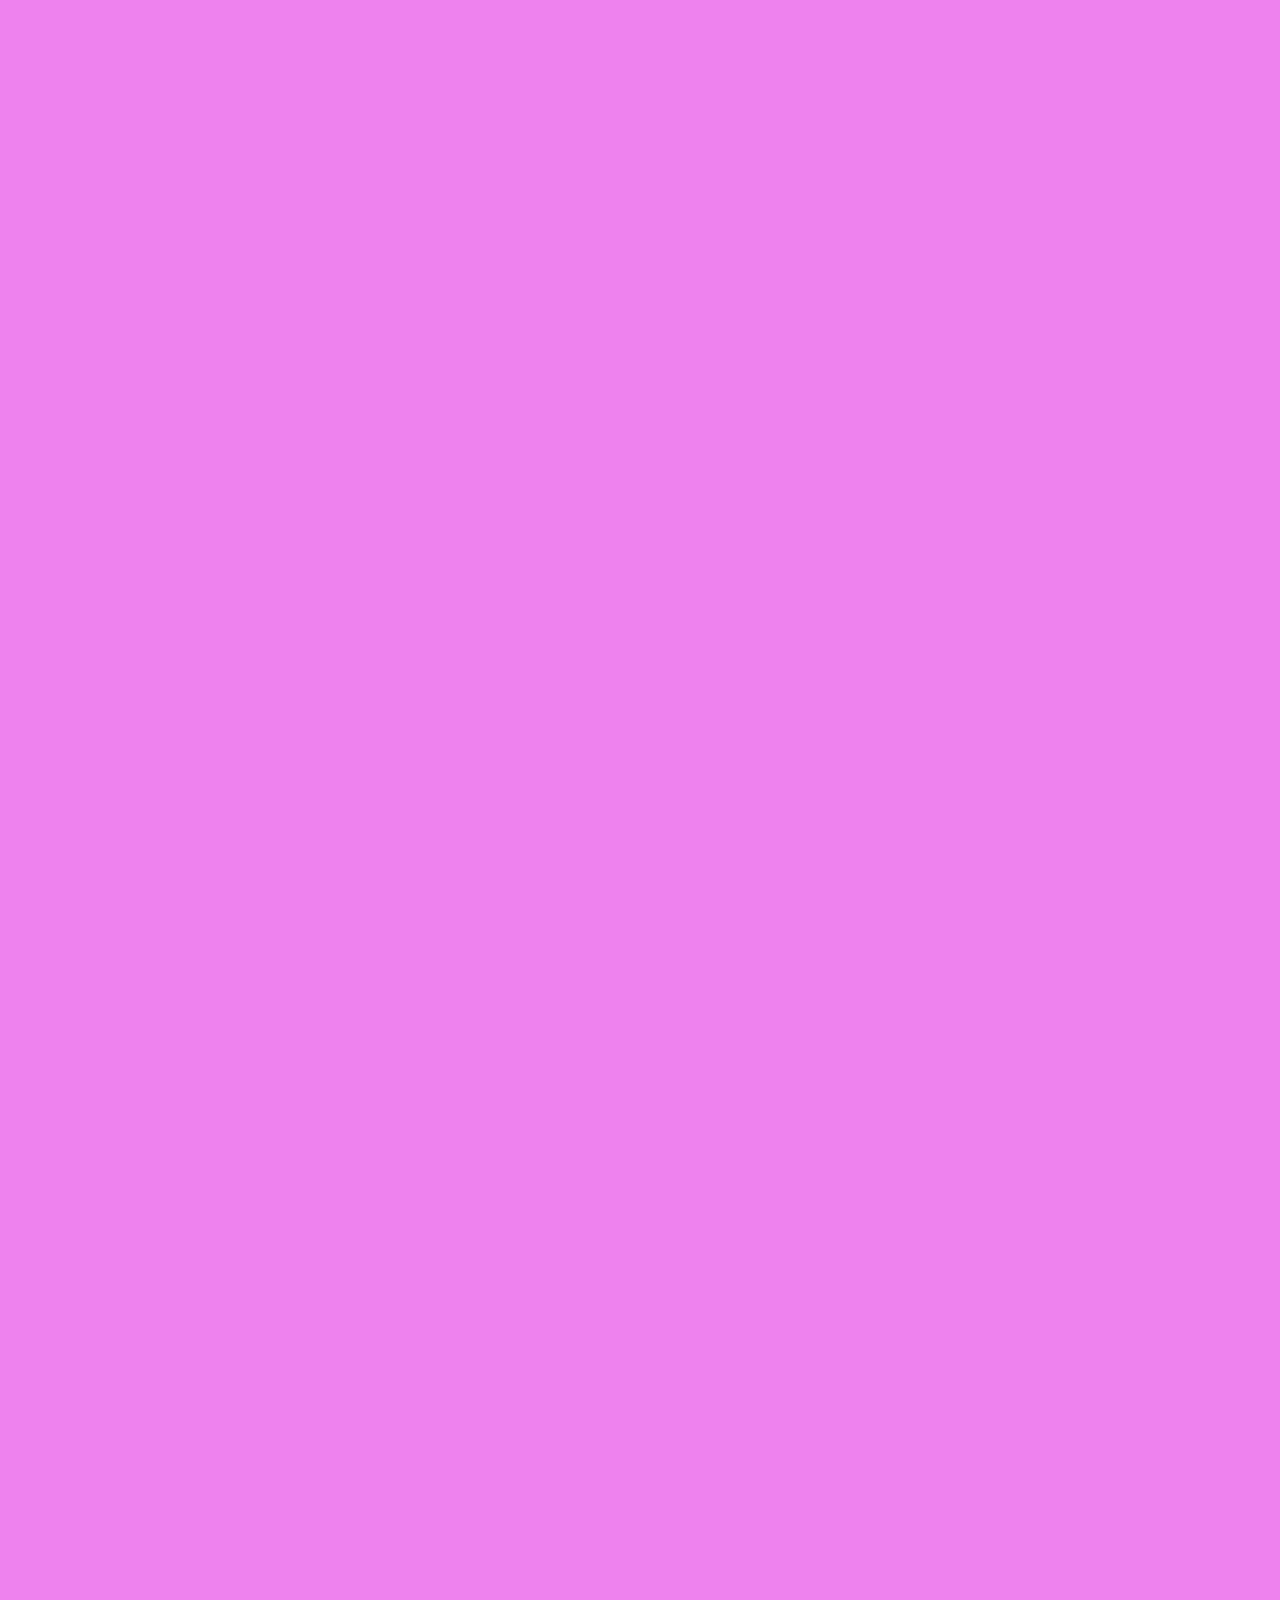
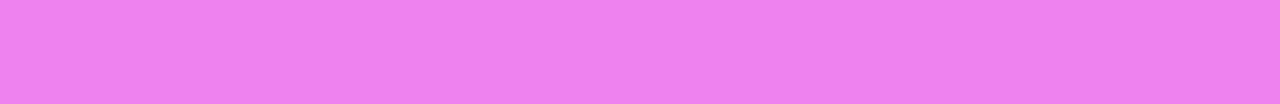
<file: strings.html>
<!DOCTYPE html>
<html lang="en">
<head>
    <link rel="stylesheet" href="main_css.css">
    <meta charset="UTF-8">
    <meta name="viewport" content="width=device-width, initial-scale=1.0">
    <title>User Information Validation</title>
    <style>
        body {
            font-family: Arial, sans-serif;
            text-align: center;
            margin-top: 50px;
            /* Adding the GIF as a background image */
            background-image: url('FIRE.gif');
            background-size: cover;
            background-repeat: no-repeat;
            background-attachment: fixed;
            color: white; /* Ensuring text is visible on the background */
        }
        input {
            margin: 10px;
            padding: 5px;
        }
        #message {
            color: red;
        }
        #toggleSoundButton {
            background-color: red;
            color: white;
            border: none;
            padding: 10px 20px;
            font-size: 16px;
            cursor: pointer;
            margin-top: 20px;
        }
        #toggleSoundButton:hover {
            background-color: darkred;
        }
    </style>
</head>
<body>
    <h1>Enter Your Information</h1>
    <p>First Name: <input type="text" id="firstName" placeholder="First Name"></p>
    <p>Last Name: <input type="text" id="lastName" placeholder="Last Name"></p>
    <p>Zip Code: <input type="text" id="zipCode" placeholder="Zip Code"></p>
    <button onclick="validateForm()">Submit</button>
    <p id="message"></p>
    <p id="secretMessage" style="display:none;">This is the secret message! Congratulations!</p>

    <!-- Button to toggle sound on/off -->
    <button id="toggleSoundButton" onclick="toggleSound()">Play Sound</button>

    <!-- Hidden audio element -->
    <audio id="backgroundAudio" loop>
        <source src="crackling-fire-229156.mp3" type="audio/mpeg">
        Your browser does not support the audio element.
    </audio>

    <script>
        var isPlaying = false;

        function toggleSound() {
            var audio = document.getElementById("backgroundAudio");
            var button = document.getElementById("toggleSoundButton");

            if (isPlaying) {
                audio.pause();
                button.innerText = "Play Sound";
            } else {
                audio.play().catch(function(error) {
                    console.log("Failed to play audio: " + error);
                });
                button.innerText = "Pause Sound";
            }

            isPlaying = !isPlaying;
        }

        function validateForm() {
            // Get values from input fields
            const firstName = document.getElementById('firstName').value.trim();
            const lastName = document.getElementById('lastName').value.trim();
            const zipCode = document.getElementById('zipCode').value.trim();
            const fullName = `${firstName} ${lastName}`;

            // Clear any previous messages
            document.getElementById('message').innerText = '';

            // Check if the full name length is greater than 20 characters
            if (fullName.length > 20) {
                document.getElementById('message').innerText = 'Full name must be 20 characters or less.';
                return;
            }

            // Check if the zip code is exactly 5 digits
            if (!/^\d{5}$/.test(zipCode)) {
                document.getElementById('message').innerText = 'Zip code must be exactly 5 digits.';
                return;
            }

            // If both checks pass, show the secret message
            document.getElementById('secretMessage').style.display = 'block';
        }
    </script>

<nav>
    <ul class="menu">
        <li><a href="Boards.html">Boards</a></li>
        <li><a href="First_CSS.html">First CSS</a></li>
        <li><a href="index.html">Index</a></li>
        <li><a href="Palindrome.html">Palindrome</a></li>
        <li><a href="Table.html">Table</a></li>
        <li><a href="Menu.html">Menu</a></li>
    </ul>
</nav>

</body>
</html>
</file>
<file: main_css.css>
body {
    background-color: violet;
    font-size: 2.1em;
    color: black;
}
h1 {
    color:rebeccapurple;
    text-align: center;
}
#intro {
    font-size: 1.00em;
    color:red;
}
.colorful {
    color:blue;
}
p {
    text-align: center;
    color:rebeccapurple;
}
nav {
    height: 6000px;
    width: 200px;
    float: left;
    padding: 5px;
    line-height: 30px;
}
footer {
    text-align: center;
    margin-right: 200px;
}
#memeimage {
    margin-right: 200px;    
}
</file>
